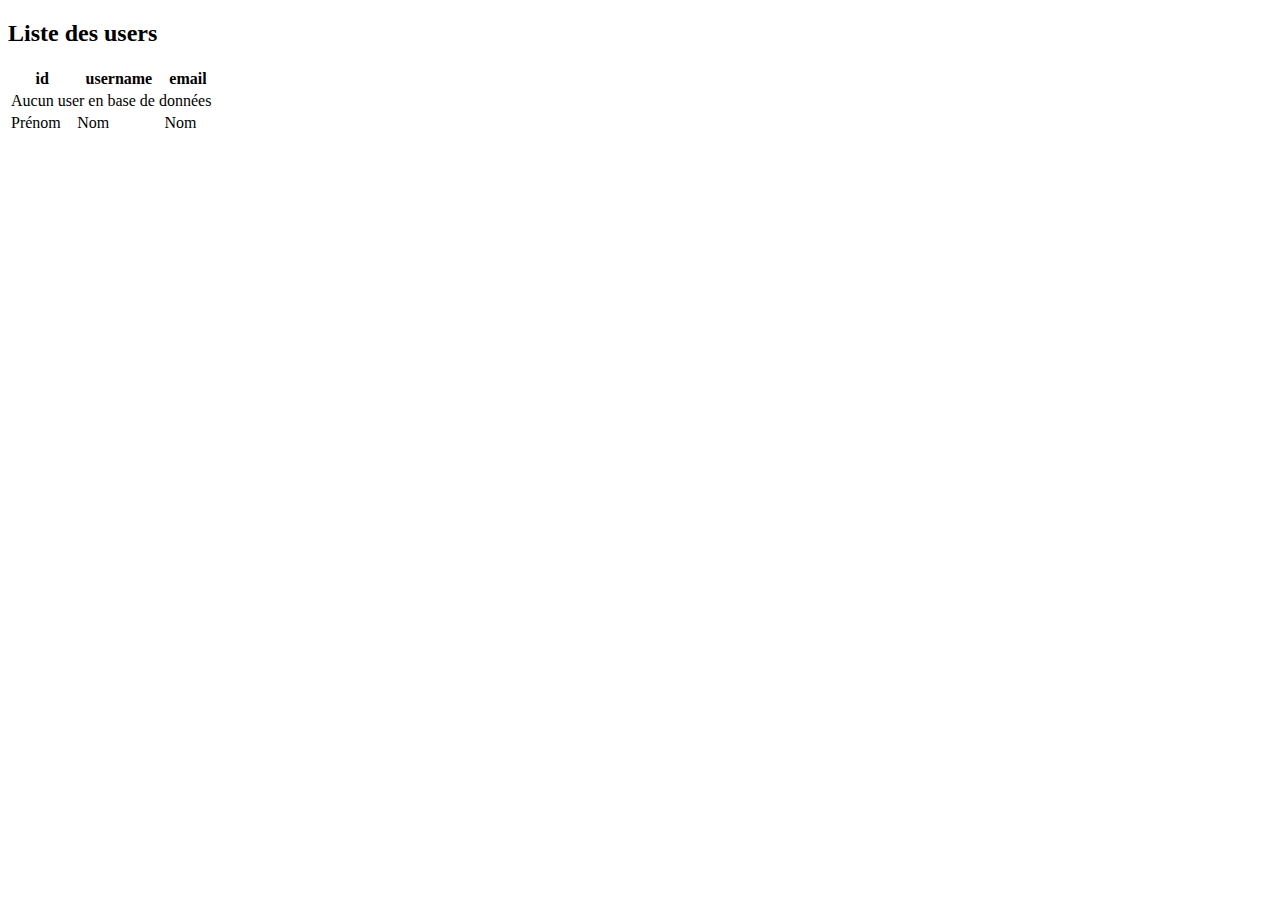
<file: src/main/resources/templates/list-users.html>
<!DOCTYPE html>
<html lang="en">
<head>
    <meta charset="UTF-8">
    <meta name="viewport" content="width=device-width, initial-scale=1.0">
    <title>PayMyBuddy</title>
</head>
<body>
    <h2 class="h2">Liste des users</h2>
        <table>
            <thead>
                <tr>
                    <th>id</th>
                    <th>username</th>
                    <th>email</th>
                </tr>
            </thead>
            <tbody>
                <tr th:if="${users.empty}">
                    <td colspan="3">Aucun user en base de données</td>
                </tr>
                <tr th:each="user: ${users}">
                    <td><span th:text="${user.id}"> Prénom </span></td>
                    <td><span th:text="${user.username}"> Nom </span></td>
                    <td><span th:text="${user.email}"> Nom </span></td>
                </tr>
            </tbody>
        </table>
</body>
</html>
</file>
